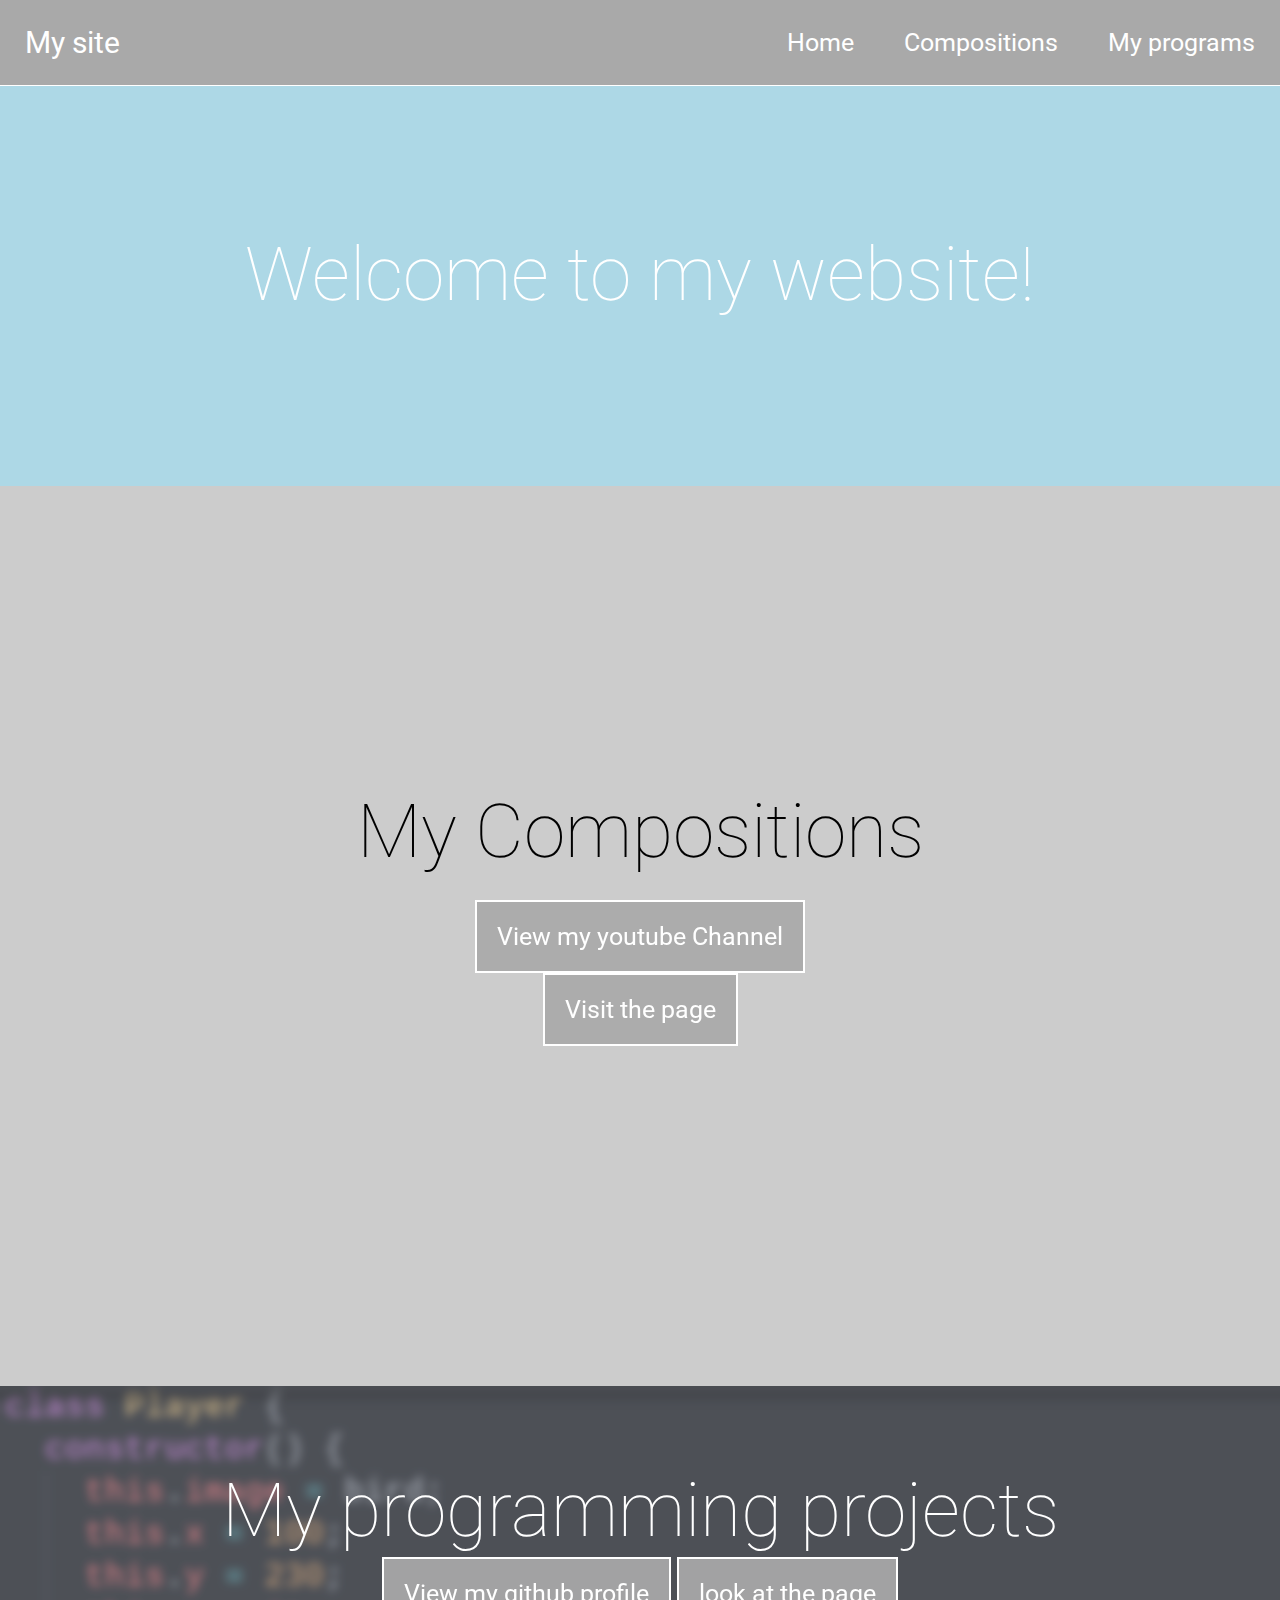
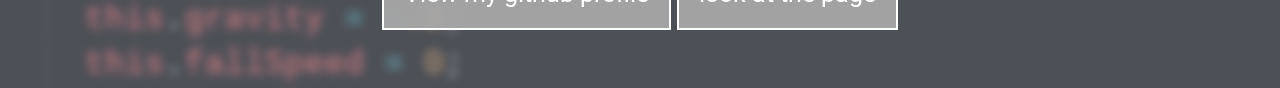
<file: index.html>
<!DOCTYPE html>
<html>
	<head>
		<meta charset="utf-8">
		<meta name="viewport" content="width=device-width, initial-scale=1, maximum-scale=1">
		<title>Caleb Liu | Home</title>
		<link href="css/main.css" rel="stylesheet"/>
		<link href="css/navbar/mobile.css" rel="stylesheet"/>
	  <link href="css/navbar/navbar.css" rel="stylesheet"/>
	  <link rel="stylesheet" href="./css/backgrounds/codingbg.css">
	  <link rel="stylesheet" href="./css/backgrounds/sheetmusic.css">
	</head>
	
	<body>
		 <nav>
	    <div class="title">My site</div>
	    <a href = "#" class="bars">
	      <span class="bar"></span>
	      <span class="bar"></span>
	      <span class="bar"></span>
	    </a>
			<div class="navlinks">
				<ul>
					<li><a href="#">Home</a></li>
					<li><a href="./compositions">Compositions</a></li>
					<li><a href="./codes">My programs</a></li>
				</ul>
			</div>
		</nav>
	  <div class="mainbody">
	    <div class="top">
	      <h1>Welcome to my website!</h1>
	    </div>
	    <div class="bigPicture sheetmusic">
	      <h1 style="color: black">My Compositions</h1>
	      <a href="https://www.youtube.com/channel/UCzw_OGw8CKH4F7hLW5rVpZw">View my youtube Channel</a>
	      <a href="/compositions">Visit the page</a>
	    </div>
	    <div class="bigPicture codingBackground" id="bottom">
				<div class="background-fade">
		      <h1>My programming projects</h1>
		      <a href="https://github.com/caleb1248">View my github profile</a>
		      <a href="./codes">look at the page</a>
		      <br>
				</div>
	    </div>
	  </div>
		<script src="./moblie.js"></script>
	</body>
</html>
</file>
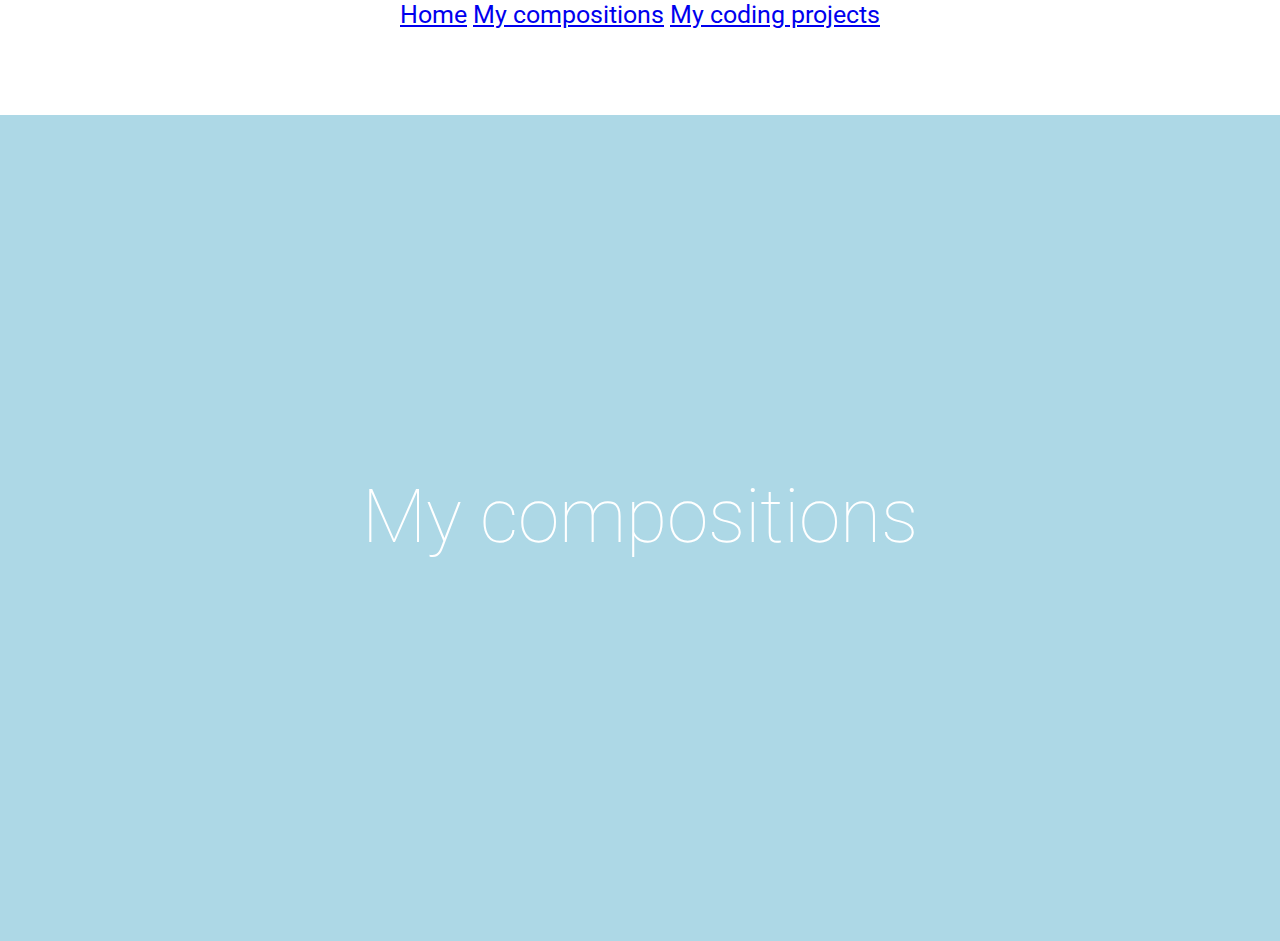
<file: compositions/index.html>
<!DOCTYPE html>
<html>
	<head>
		<meta charset="utf-8">
		<meta name="viewport" content="width=device-width">
		<title>Caleb Liu | Compositions</title>
    <link href="/css/main.css" rel="stylesheet"/>
    <link href="/css/navbar/navbar.css" rel="stylesheet"/>
		<link href="/css/navbar/mobile.css" rel="stylesheet"/>
    <link rel="stylesheet" href="/css/backgrounds/sheetmusic.css">
	</head>
	<body>
		<div id="topbar">
			<a href="/" id="l1">Home</a>
			<a href="#" id="l2">My compositions</a>
			<a href="/codes" id="l3">My coding projects</a>
		</div>
		<div class="top" style="height: calc(100% - 74px);">
			<h1>My compositions</h1>
		</div>
		<script src="/smallscreen.js"></script>
	</body>
</html>
</file>
<file: css/main.css>
@import url('https://fonts.googleapis.com/css2?family=Roboto:wght@300&display=swap');

:root {
  font-size: 25px;
}

* {
  box-sizing: border-box;
}

html, body {
  font-family: 'Roboto', sans-serif;
  text-align: center;
  width: 100%;
  height: 100%;
  margin: 0;
  padding: 0;
  font-size: 25px;
  color: white;
}

.bigPicture {
  display: flex;
  justify-content: center;
  align-items: center;
  flex-flow: row wrap;
  flex-direction: column;
  height: 100%;
  margin: 0;
  padding: 80px;
  background-repeat: no-repeat;
  background-size: 100vw 100vh;
  background-image: linear-gradient(skyblue, blue);
}

h1 {
  font-size: 3rem;
  margin: 0;
  font-weight: 50;
  text-align: center;
  margin-bottom: 1rem;
}

#cursedFlappy {
  background: linear-gradient(rgba(0, 0, 0, 0.2), rgba(0, 0, 0, 0.2)), url('https://storage.googleapis.com/replit/images/1648220020827_81fb226cfc44c02b7b5a242696757f1f.png');
  background-size: cover;
  background-repeat: no-repeat;
}

.top {
  margin-top: 86px;
  display: flex;
  align-items: center;
  justify-content: center;
  height: 400px;
  background-repeat: no-repeat;
  background-color: lightblue;
  flex-direction: column;
}

.mainbody a {
  text-decoration-line: none;
  padding: 20px;
  border: 2px solid white;
  background-color: rgba(169, 169, 169, 0.9);
  color: white;
  backdrop-filter: blur(5px);
  transition: all .5s;
}

.mainbody a:hover {
  color: darkgray;
  background-color: white;
}

.background-fade {
	padding: 80px;
	background-color: rgba(225, 225, 225, 0.2);
	backdrop-filter: blur(5px);
	width: 100%;
	height: 100%;
}
.blurred {
  filter: blur(1.5px);
}
img {
  width: 300px;
  height: 300px;
}

.links {
  display: flex;
  justify-content: space-evenly;
  background-color: rgb(255, 238, 0);
  color: black;
  flex-wrap: wrap;
}

.imglink {
  display: flex;
  justify-content: center;
  align-items: center;
  flex-direction: column;
  padding: 50px;
}

.description {
  font-size: .7rem;
}

embed-container {
  display: flex;
  align-items: center;
  justify-content: center;
  flex-direction: column;
  margin: 0;
  padding: 0;
  margin-top: 20px;
}

iframe {
  width: 45vw;
  height: calc(45vw * 9/16);
  min-width: 200px;
}

@media (max-width: 700px) {
  iframe {
    width: 94vw;
    height: calc(94vw * 9/16);
  }
}
</file>
<file: css/navbar/mobile.css>
.bars {
  position: absolute;
  top: 1.25rem;
  right: 1rem;
  display: flex;
  flex-direction: column;
  justify-content: space-between;
  width: 30px;
  height: 21px;
}

.bars .bar {
  height: 3px;
  width: 100%;
  background-color: white;
  border-radius: 10px;
  display: none;
}

@media (max-width: 700px) {
  .bars .bar {
    display: flex;
  }
  .navlinks {
    display: none;
    width: 100%;
  }

  nav {
    flex-direction: column;
    align-items: flex-start;
  }

  .navlinks ul {
    width: 100%;
    flex-direction: column;
  }

  .navlinks li {
    text-align: center;
  }

  .navlinks li a {
    padding: .5rem 1rem;
  }

  .navlinks.active {
    display: flex;
  }
}
</file>
<file: css/navbar/navbar.css>
nav {
  z-index: 1;
  position: fixed;
  top: 0;
  right: 0;
  left: 0;
  padding: 0;
  display: flex;
  justify-content: space-between;
  align-items: center;
  background-color: darkgray;
}

.title {
  padding: 1rem;
  font-size: 1.2rem;
}

.navlinks ul {
  margin: 0;
  padding: 0;
  display: flex;
}

.navlinks li {
  list-style: none;
  margin: 0;
}

.navlinks li a {
  margin: 0;
  text-decoration: none;
  color: white;
  padding: 1rem;
  display: block;
}

.navlinks li a:hover {
  background-color: white;
  color: darkgray;
}
</file>
<file: css/backgrounds/codingbg.css>
.codingBackground {
	padding: 0;
	background-image: url('./coding.png');
	backdrop-filter: blur(10px);
	background-size: cover;
  flex-direction: column;
}
</file>
<file: css/backgrounds/sheetmusic.css>
.sheetmusic {
  background: linear-gradient(rgba(0, 0, 0, 0.2), rgba(0, 0, 0, 0.2)), url('https://media.istockphoto.com/vectors/music-staff-with-music-notes-vector-vector-id475582788?k=20&m=475582788&s=612x612&w=0&h=m9yaXDI69P3sbakTdtXGTB8MEcYlOdYip64BhPvpK5s=');
  background-repeat: no-repeat;
  background-size: cover;
  padding-top: 40px;
  height: 100vh;
}
</file>
